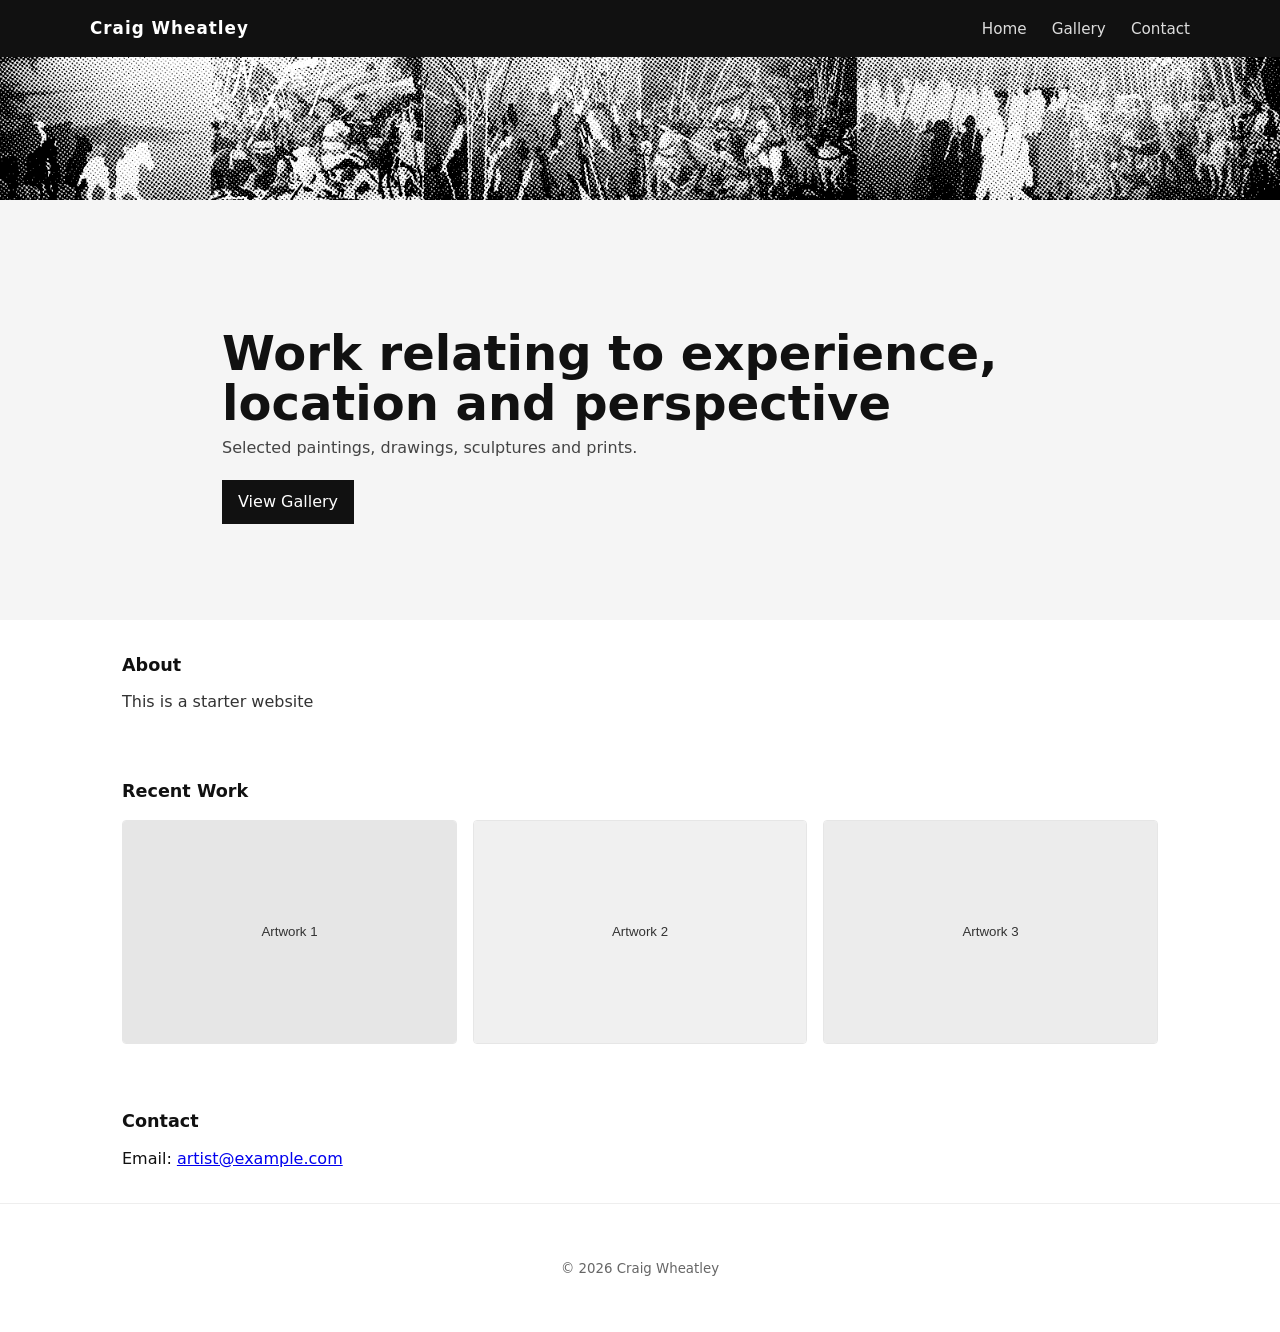
<file: index.html>
<!DOCTYPE html>
<html lang="en">

<head>
	<meta charset="utf-8" />
	<meta name="viewport" content="width=device-width,initial-scale=1" />
	<title>Craig Wheatley — Portfolio</title>
	<link rel="stylesheet" href="/css/styles.css">
</head>

<body>
	<header class="site-header">
		<div class="container header-inner">
			<a class="brand" href="/">Craig Wheatley</a>
			<nav class="main-nav">
				<a href="/">Home</a>
				<a href="/gallery/">Gallery</a>
				<a href="#contact">Contact</a>
			</nav>
		</div>
	</header>

	<main>
		<section class="front-banner">
				<img src="/RCA%20MA/Banner1.JPG" alt="Banner">

		<section class="hero">
			<div class="container hero-inner">
					<h1 class="hero-title">Work relating to experience, location and perspective</h1>
						<p class="hero-sub">Selected paintings, drawings, sculptures and prints.</p>
				<p><a class="btn" href="/gallery/">View Gallery</a></p>
			</div>
		</section>

		<section class="intro container">
			<h2>About</h2>
			<p>
				This is a starter website
			</p>
		</section>

		<section class="preview container">
			<h2>Recent Work</h2>
			<div class="grid">
				<a class="thumb" href="/gallery/">
					<img src="/assets/thumb1.svg" alt="Artwork 1">
				</a>
				<a class="thumb" href="/gallery/">
					<img src="/assets/thumb2.svg" alt="Artwork 2">
				</a>
				<a class="thumb" href="/gallery/">
					<img src="/assets/thumb3.svg" alt="Artwork 3">
				</a>
			</div>
		</section>

		<section id="contact" class="contact container">
			<h2>Contact</h2>
			<p>Email: <a href="mailto:artist@example.com">artist@example.com</a></p>
		</section>
	</main>

	<footer class="site-footer">
		<div class="container">
			<small>&copy; <span id="year"></span> Craig Wheatley</small>
		</div>
	</footer>

	<script>
		document.getElementById('year').textContent = new Date().getFullYear();
	</script>
</body>

</html>
</file>
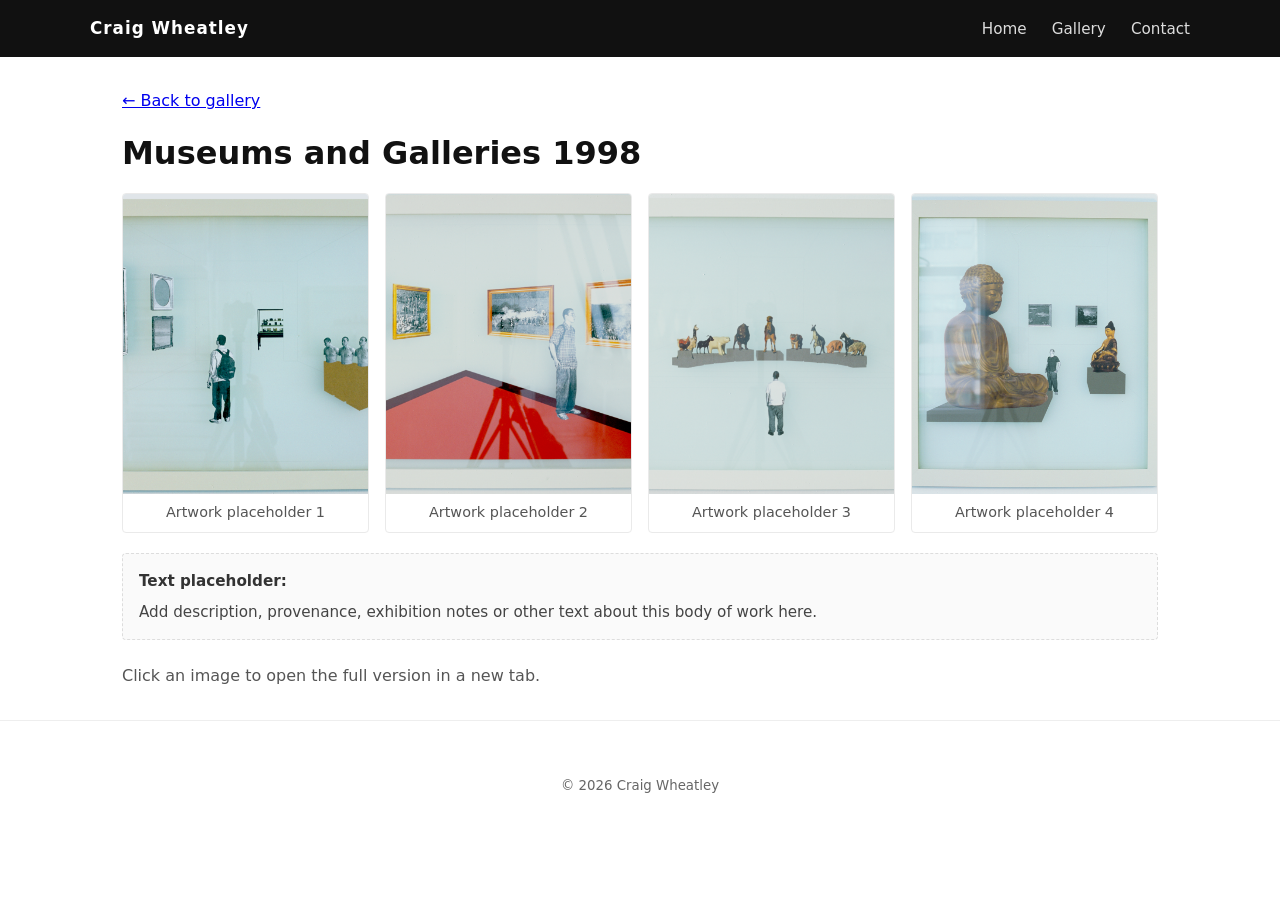
<file: gallery/installation/index.html>
<!DOCTYPE html>
<html lang="en">
  <head>
    <meta charset="utf-8" />
    <meta name="viewport" content="width=device-width,initial-scale=1" />
    <title>Museums and Galleries 1998 — Craig Wheatley</title>
    <link rel="stylesheet" href="/css/styles.css">
  </head>
  <body>
    <header class="site-header">
      <div class="container header-inner">
        <a class="brand" href="/">Craig Wheatley</a>
        <nav class="main-nav">
          <a href="/">Home</a>
          <a href="/gallery/">Gallery</a>
          <a href="/#contact">Contact</a>
        </nav>
      </div>
    </header>

    <main class="container">
      <a href="/gallery/" style="display:inline-block;margin-bottom:1rem;">← Back to gallery</a>
      <h1>Museums and Galleries 1998</h1>

      <section class="artwork-overview" style="margin-top:1rem">
        <div class="artwork-grid">

          <figure class="thumb">
            <a href="/gallery/Gallery1.jpeg" target="_blank" rel="noopener" aria-label="Open image 1 full size">
              <img src="/gallery/Gallery1.jpeg" alt="Artwork placeholder 1">
            </a>
            <figcaption>Artwork placeholder 1</figcaption>
          </figure>

          <figure class="thumb">
            <a href="/gallery/Gallery2.jpeg" target="_blank" rel="noopener" aria-label="Open image 2 full size">
              <img src="/gallery/Gallery2.jpeg" alt="Artwork placeholder 2">
            </a>
            <figcaption>Artwork placeholder 2</figcaption>
          </figure>

          <figure class="thumb">
            <a href="/gallery/Gallery3.jpeg" target="_blank" rel="noopener" aria-label="Open image 3 full size">
              <img src="/gallery/Gallery3.jpeg" alt="Artwork placeholder 3">
            </a>
            <figcaption>Artwork placeholder 3</figcaption>
          </figure>

          <figure class="thumb">
            <a href="/gallery/Gallery4.jpeg" target="_blank" rel="noopener" aria-label="Open image 4 full size">
              <img src="/gallery/Gallery4.jpeg" alt="Artwork placeholder 4">
            </a>
            <figcaption>Artwork placeholder 4</figcaption>
          </figure>
        </div>

        <div class="artwork-text" style="margin-top:1.25rem;padding:1rem;border:1px dashed #ddd;border-radius:4px;color:#333;background:#fafafa">
          <strong>Text placeholder:</strong>
          <p style="margin-top:0.5rem;color:#444">Add description, provenance, exhibition notes or other text about this body of work here.</p>
        </div>
      </section>

      <p style="margin-top:1.5rem;color:#555">Click an image to open the full version in a new tab.</p>
    </main>

    <footer class="site-footer">
      <div class="container">
        <small>&copy; <span id="year"></span> Craig Wheatley</small>
      </div>
    </footer>

    <script>document.getElementById('year').textContent = new Date().getFullYear();</script>
  </body>
</html>
</file>
<file: css/styles.css>
/* Basic reset */
* {box-sizing: border-box; margin: 0; padding: 0}
html,body{height:100%}
body{font-family: system-ui, -apple-system, "Segoe UI", Roboto, "Helvetica Neue", Arial; color:#111; line-height:1.5}
.container{max-width:1100px;margin:0 auto;padding:2rem}

/* Header */
.site-header{background:#111;color:#fff}
.header-inner{display:flex;align-items:center;justify-content:space-between;padding:1rem 0}
.brand{font-weight:700;color:#fff;text-decoration:none;font-size:1.05rem;letter-spacing:0.06em}
.main-nav a{color:#ddd;text-decoration:none;margin-left:1.25rem;font-size:0.95rem}
.main-nav a:hover{color:#fff}

/* Hero */
.hero{background:#f5f5f5;padding:6rem 0 4rem}
.hero-inner{max-width:900px}
.hero-title{font-size:2.25rem;line-height:1.05;margin-bottom:0.5rem}
.hero-sub{color:#444;margin-bottom:1.25rem}
.btn{display:inline-block;background:#111;color:#fff;padding:0.6rem 1rem;text-decoration:none}

/* Sections */
.intro h2,.preview h2,.contact h2{font-size:1.1rem;margin-bottom:0.75rem}
.intro p{color:#333}

/* Grid */
.grid{display:grid;grid-template-columns:repeat(auto-fit,minmax(200px,1fr));gap:1rem;margin-top:1rem}

/* Thumbnails as figures for accessible captions */
.thumb{display:flex;flex-direction:column;overflow:hidden;border:1px solid #e6e6e6;background:#fff;border-radius:4px}
.thumb a{display:block;flex:1 1 auto}
.thumb img{width:100%;height:360px;object-fit:cover;display:block;transition:transform .18s ease}
.thumb a:focus-visible{outline:3px solid #ffb74d;outline-offset:3px}
.thumb a:hover img{transform:scale(1.03)}
.thumb figcaption{padding:0.5rem;font-size:0.9rem;color:#555;text-align:center}

/* Artwork detail page */
.artwork-grid{display:grid;grid-template-columns:repeat(auto-fit,minmax(180px,1fr));gap:1rem;margin-top:0.75rem}
.artwork-overview .thumb{border:1px solid #eaeaea;border-radius:4px;background:#fff;overflow:hidden}
.artwork-overview .thumb img{height:300px;object-fit:cover;width:100%;display:block}
.artwork-text{font-size:0.95rem}

/* Footer */
.site-footer{border-top:1px solid #eee;padding:1.25rem 0;text-align:center;color:#666}

/* Responsive tweaks */
@media (min-width:900px){
  .hero-title{font-size:3rem}
}

/* Small utility */
code{background:#f1f1f1;padding:0.15rem 0.3rem;border-radius:3px;font-size:0.95rem}

/* Front-page banner */
.front-banner img{width:100%;height:auto;display:block;max-height:520px;object-fit:cover;opacity:1;filter:grayscale(100%);-webkit-filter:grayscale(100%)}
.front-banner{overflow:hidden}
</file>
